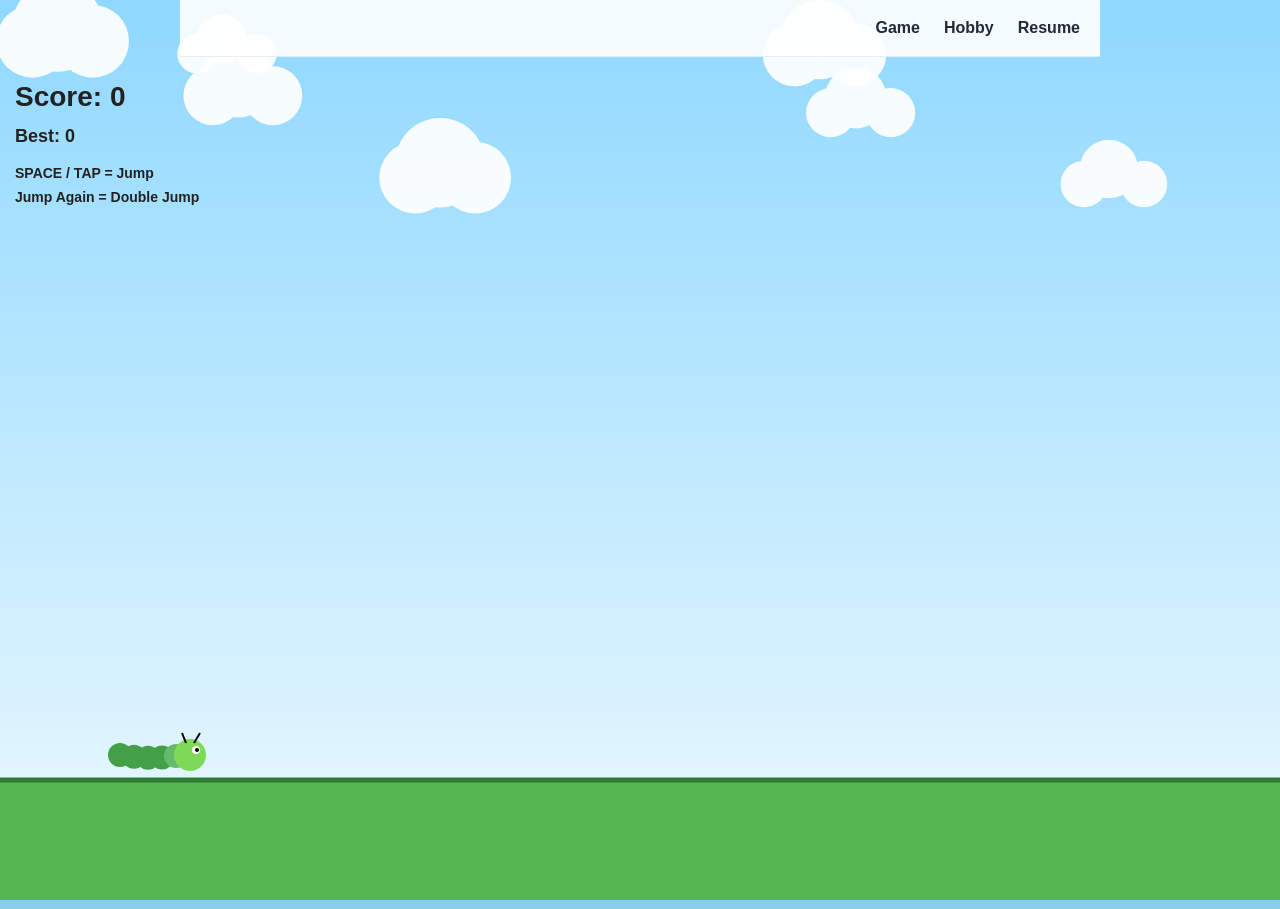
<file: Game.html>
<!DOCTYPE html>
<html lang="en">
<head>
<meta charset="UTF-8">
<meta name="viewport" content="width=device-width,initial-scale=1.0">
<title>Hungry Caterpillar Runner</title>
  <link rel="stylesheet" href="styles/style.css">
</head>
<body class="game-page">
  <nav class="navbar">
    <a href="Game.html">Game</a>
    <a href="Hobby.html">Hobby</a>
    <a href="index.html">Resume</a>
  </nav>

<div id="ui">
    <div id="score">Score: 0</div>
    <div id="highscore">Best: 0</div>
    <div id="instructions">
        SPACE / TAP = Jump<br>
        Jump Again = Double Jump
    </div>
</div>

<div id="gameOver">
    <h1>Game Over</h1>
    <p>Press Space or Tap to Restart</p>
</div>

<canvas id="game"></canvas>

<script>
const canvas = document.getElementById("game");
const ctx = canvas.getContext("2d");

function resize(){
    canvas.width=window.innerWidth;
    canvas.height=window.innerHeight;
}
resize();
window.addEventListener("resize",resize);

const scoreEl=document.getElementById("score");
const highEl=document.getElementById("highscore");
const gameOverEl=document.getElementById("gameOver");

let highScore=Number(
    localStorage.getItem("caterpillarBest")||0
);

highEl.textContent="Best: "+highScore;

function groundY(){
    return canvas.height-120;
}

let score=0;
let gameOver=false;
let spawnTimer=0;

const clouds=[];

for(let i=0;i<7;i++){
    clouds.push({
        x:Math.random()*canvas.width,
        y:40+Math.random()*180,
        speed:0.3+Math.random()*0.8,
        size:45+Math.random()*50
    });
}

const caterpillar={
    x:120,
    y:0,
    width:120,
    height:50,
    velocityY:0,
    gravity:0.85,
    jumpCount:0,
    segments:5
};

function resetPlayer(){
    caterpillar.y=groundY()-caterpillar.height;
    caterpillar.velocityY=0;
    caterpillar.jumpCount=0;
    caterpillar.segments=5;
}
resetPlayer();

const fruitTypes=[
{
    type:"apple",
    width:50,
    height:50
},
{
    type:"strawberry",
    width:50,
    height:55
},
{
    type:"orange",
    width:58,
    height:58
},
{
    type:"pear",
    width:60,
    height:78
},
{
    type:"watermelon",
    width:95,
    height:95
}
];

const obstacles=[];

function createObstacle(){

    const fruit=
    fruitTypes[
        Math.floor(Math.random()*fruitTypes.length)
    ];

    obstacles.push({
        type:fruit.type,
        width:fruit.width,
        height:fruit.height,
        x:canvas.width+60,
        y:groundY()-fruit.height
    });
}

function drawSky(){

    const g=
    ctx.createLinearGradient(
        0,0,0,canvas.height
    );

    g.addColorStop(0,"#8fd8ff");
    g.addColorStop(1,"#eefaff");

    ctx.fillStyle=g;
    ctx.fillRect(
        0,0,
        canvas.width,
        canvas.height
    );
}

function drawClouds(){

    ctx.fillStyle=
    "rgba(255,255,255,0.92)";

    for(const c of clouds){

        c.x-=c.speed;

        if(c.x<-150){
            c.x=canvas.width+150;
        }

        ctx.beginPath();
        ctx.arc(c.x,c.y,c.size*.4,0,Math.PI*2);
        ctx.arc(c.x+25,c.y-15,c.size*.5,0,Math.PI*2);
        ctx.arc(c.x+60,c.y,c.size*.4,0,Math.PI*2);
        ctx.fill();
    }
}

function drawGround(){

    ctx.fillStyle="#56b64f";

    ctx.fillRect(
        0,
        groundY(),
        canvas.width,
        canvas.height-groundY()
    );

    ctx.strokeStyle="#2f7d32";
    ctx.lineWidth=5;

    ctx.beginPath();
    ctx.moveTo(0,groundY());
    ctx.lineTo(canvas.width,groundY());
    ctx.stroke();
}

function drawApple(f){

    const cx=f.x+f.width/2;
    const cy=f.y+f.height/2;

    ctx.fillStyle="#e53935";

    ctx.beginPath();
    ctx.arc(cx,cy,20,0,Math.PI*2);
    ctx.fill();

    ctx.fillStyle="#ff8a80";
    ctx.beginPath();
    ctx.arc(cx-6,cy-6,6,0,Math.PI*2);
    ctx.fill();

    ctx.strokeStyle="#6d4c41";
    ctx.lineWidth=3;
    ctx.beginPath();
    ctx.moveTo(cx,cy-18);
    ctx.lineTo(cx+2,cy-28);
    ctx.stroke();

    ctx.fillStyle="#4caf50";
    ctx.beginPath();
    ctx.ellipse(
        cx+8,cy-24,
        8,4,
        -.5,0,Math.PI*2
    );
    ctx.fill();
}

function drawOrange(f){

    const cx=f.x+f.width/2;
    const cy=f.y+f.height/2;

    ctx.fillStyle="#fb8c00";

    ctx.beginPath();
    ctx.arc(cx,cy,24,0,Math.PI*2);
    ctx.fill();

    ctx.fillStyle="#ffb74d";

    for(let i=0;i<6;i++){
        ctx.beginPath();
        ctx.arc(
            cx+Math.cos(i)*8,
            cy+Math.sin(i)*8,
            2,
            0,
            Math.PI*2
        );
        ctx.fill();
    }

    ctx.fillStyle="#4caf50";
    ctx.beginPath();
    ctx.ellipse(
        cx+8,cy-24,
        8,4,
        -.4,0,Math.PI*2
    );
    ctx.fill();
}

function drawPear(f){

    const cx=f.x+f.width/2;

    ctx.fillStyle="#8bc34a";

    ctx.beginPath();
    ctx.ellipse(
        cx,
        f.y+48,
        18,
        24,
        0,
        0,
        Math.PI*2
    );

    ctx.fill();

    ctx.beginPath();
    ctx.ellipse(
        cx,
        f.y+28,
        11,
        16,
        0,
        0,
        Math.PI*2
    );

    ctx.fill();

    ctx.strokeStyle="#6d4c41";
    ctx.lineWidth=3;

    ctx.beginPath();
    ctx.moveTo(cx,f.y+12);
    ctx.lineTo(cx+2,f.y);
    ctx.stroke();

    ctx.fillStyle="#4caf50";
    ctx.beginPath();
    ctx.ellipse(
        cx+8,
        f.y+8,
        7,
        4,
        -.5,
        0,
        Math.PI*2
    );
    ctx.fill();
}

function drawStrawberry(f){

    const cx=f.x+f.width/2;

    ctx.fillStyle="#e53935";

    ctx.beginPath();

    ctx.moveTo(cx,f.y+10);

    ctx.quadraticCurveTo(
        f.x+f.width,
        f.y+20,
        cx,
        f.y+f.height
    );

    ctx.quadraticCurveTo(
        f.x,
        f.y+20,
        cx,
        f.y+10
    );

    ctx.fill();

    ctx.fillStyle="#4caf50";

    for(let i=0;i<5;i++){

        ctx.beginPath();

        ctx.moveTo(cx,f.y+10);

        ctx.lineTo(
            cx-14+i*7,
            f.y
        );

        ctx.lineTo(
            cx-10+i*7,
            f.y+12
        );

        ctx.fill();
    }

    ctx.fillStyle="#ffeb3b";

    for(let y=20;y<50;y+=10){
        for(let x=-10;x<=10;x+=10){

            ctx.beginPath();
            ctx.arc(
                cx+x,
                f.y+y,
                1.8,
                0,
                Math.PI*2
            );
            ctx.fill();
        }
    }
}

function drawWatermelon(f){

    const cx=f.x+f.width/2;
    const r=40;

    ctx.fillStyle="#2e7d32";

    ctx.beginPath();
    ctx.arc(
        cx,
        f.y+r,
        r,
        Math.PI,
        0
    );
    ctx.fill();

    ctx.fillStyle="#ff5252";

    ctx.beginPath();
    ctx.arc(
        cx,
        f.y+r,
        r-8,
        Math.PI,
        0
    );
    ctx.fill();

    ctx.fillStyle="#111";

    for(let i=-2;i<=2;i++){

        ctx.beginPath();
        ctx.ellipse(
            cx+i*10,
            f.y+35,
            2,
            4,
            0,
            0,
            Math.PI*2
        );
        ctx.fill();
    }
}

function drawFruit(f){

    switch(f.type){

        case "apple":
            drawApple(f);
            break;

        case "orange":
            drawOrange(f);
            break;

        case "pear":
            drawPear(f);
            break;

        case "strawberry":
            drawStrawberry(f);
            break;

        case "watermelon":
            drawWatermelon(f);
            break;
    }
}

function drawCaterpillar(){

    const wiggle=
    Math.sin(Date.now()*0.015)*3;

    for(
        let i=0;
        i<caterpillar.segments;
        i++
    ){

        const x=
        caterpillar.x+i*14;

        const y=
        caterpillar.y+
        25+
        Math.sin(i*.7)*wiggle;

        ctx.fillStyle=
        i===caterpillar.segments-1
        ? "#66bb6a"
        : "#43a047";

        ctx.beginPath();
        ctx.arc(x,y,12,0,Math.PI*2);
        ctx.fill();
    }

    const hx=
    caterpillar.x+
    caterpillar.segments*14;

    const hy=
    caterpillar.y+25;

    ctx.fillStyle="#7ed957";

    ctx.beginPath();
    ctx.arc(hx,hy,16,0,Math.PI*2);
    ctx.fill();

    ctx.fillStyle="white";
    ctx.beginPath();
    ctx.arc(hx+6,hy-5,4,0,Math.PI*2);
    ctx.fill();

    ctx.fillStyle="black";
    ctx.beginPath();
    ctx.arc(hx+7,hy-5,2,0,Math.PI*2);
    ctx.fill();

    ctx.strokeStyle="black";
    ctx.lineWidth=2;

    ctx.beginPath();
    ctx.moveTo(hx-4,hy-12);
    ctx.lineTo(hx-8,hy-22);

    ctx.moveTo(hx+4,hy-12);
    ctx.lineTo(hx+10,hy-22);

    ctx.stroke();
}

function jump(){

    if(gameOver)return;

    if(caterpillar.jumpCount<2){

        caterpillar.velocityY=
        caterpillar.jumpCount===0
        ? -17
        : -15;

        caterpillar.jumpCount++;
    }
}

function hit(a,b){

    return(
        a.x<b.x+b.width &&
        a.x+a.width>b.x &&
        a.y<b.y+b.height &&
        a.y+a.height>b.y
    );
}

function update(){

    if(gameOver)return;

    caterpillar.velocityY+=
    caterpillar.gravity;

    caterpillar.y+=
    caterpillar.velocityY;

    if(
        caterpillar.y>
        groundY()-caterpillar.height
    ){

        caterpillar.y=
        groundY()-caterpillar.height;

        caterpillar.velocityY=0;
        caterpillar.jumpCount=0;
    }

    spawnTimer++;

    const spawnRate=
    Math.max(
        50,
        95-score*.25
    );

    if(spawnTimer>spawnRate){

        createObstacle();
        spawnTimer=0;
    }

    const speed=
    7+score*.12;

    for(
        let i=obstacles.length-1;
        i>=0;
        i--
    ){

        const o=obstacles[i];

        o.x-=speed;

        if(
            hit(
                {
                    x:caterpillar.x,
                    y:caterpillar.y,
                    width:95,
                    height:45
                },
                o
            )
        ){

            gameOver=true;

            gameOverEl.style.display=
            "block";

            if(score>highScore){

                highScore=score;

                localStorage.setItem(
                    "caterpillarBest",
                    score
                );

                highEl.textContent=
                "Best: "+highScore;
            }
        }

        if(o.x+o.width<0){

            obstacles.splice(i,1);

            score++;

            if(score%10===0){
                caterpillar.segments++;
            }

            scoreEl.textContent=
            "Score: "+score;
        }
    }
}

function draw(){

    drawSky();
    drawClouds();
    drawGround();

    for(const o of obstacles){
        drawFruit(o);
    }

    drawCaterpillar();
}

function loop(){

    update();
    draw();

    requestAnimationFrame(loop);
}

loop();

function restart(){

    score=0;
    spawnTimer=0;
    gameOver=false;

    obstacles.length=0;

    scoreEl.textContent=
    "Score: 0";

    gameOverEl.style.display=
    "none";

    resetPlayer();
}

window.addEventListener(
    "keydown",
    e=>{

        if(e.code==="Space"){

            e.preventDefault();

            if(gameOver){
                restart();
            }else{
                jump();
            }
        }
    }
);

window.addEventListener(
    "pointerdown",
    ()=>{

        if(gameOver){
            restart();
        }else{
            jump();
        }
    }
);
</script>

</body>
</html>
</file>
<file: styles/style.css>
:root {
  color-scheme: light;
  font-family: "Inter", "Segoe UI", "Helvetica Neue", Arial, sans-serif;
  color: #1f2937;
  line-height: 1.75;
}

* {
  box-sizing: border-box;
}

a {
  color: inherit;
  text-decoration: none;
}

.navbar {
  display: flex;
  gap: 24px;
  justify-content: flex-end;
  padding: 14px 20px;
  width: min(100%, 920px);
  margin: 0 auto;
  background: rgba(255, 255, 255, 0.94);
  border-bottom: 1px solid rgba(148, 163, 184, 0.2);
  position: sticky;
  top: 0;
  z-index: 20;
}

.navbar a {
  font-weight: 700;
  color: #1f2937;
}

.navbar a:hover {
  text-decoration: underline;
}

body.resume-page {
  margin: 0;
  min-height: 100vh;
  display: flex;
  justify-content: center;
  align-items: flex-start;
  padding: 0 32px 32px;
  background: radial-gradient(circle at top, rgba(15, 35, 63, 0.14), transparent 42%),
    #e6e9ef;
}

.resume-card {
  width: min(100%, 920px);
  margin-top: 24px;
  background: #f7f9fb;
  border-radius: 28px;
  box-shadow: 0 40px 120px rgba(15, 23, 42, 0.09);
  overflow: hidden;
  border: 1px solid rgba(148, 163, 184, 0.2);
}

.hero {
  padding: 26px 44px 36px;
  background: linear-gradient(135deg, #0f2040 0%, #1a3c61 100%);
  color: #ffffff;
  display: flex;
  align-items: center;
  gap: 32px;
}

.hero__photo {
  width: 140px;
  height: 140px;
  flex-shrink: 0;
  border-radius: 50%;
  object-fit: cover;
  border: 4px solid rgba(255, 255, 255, 0.28);
  box-shadow: 0 24px 60px rgba(15, 23, 42, 0.18);
  background: rgba(255, 255, 255, 0.08);
}

.hero__content {
  min-width: 0;
}

.hero h1 {
  margin: 0;
  font-size: clamp(2.25rem, 3.2vw, 3.6rem);
  letter-spacing: -0.04em;
  line-height: 1.05;
}

.hero__contact {
  margin-top: 22px;
  display: grid;
  gap: 10px;
  color: rgba(255, 255, 255, 0.92);
  font-size: 0.98rem;
}

.hero__contact-item {
  display: flex;
  align-items: center;
  gap: 10px;
}

.hero__contact-label {
  font-weight: 600;
  opacity: 0.95;
}

.hero p {
  margin: 18px 0 0;
  max-width: 680px;
  font-size: 1.05rem;
  opacity: 0.94;
  color: rgba(255, 255, 255, 0.9);
}

.content {
  padding: 40px 44px 44px;
}

.section {
  margin-bottom: 40px;
}

.section h2 {
  margin: 0 0 20px;
  font-size: 0.92rem;
  letter-spacing: 0.18em;
  text-transform: uppercase;
  color: #10203a;
  opacity: 0.85;
}

.section h2::after {
  content: "";
  display: block;
  width: 44px;
  height: 3px;
  margin-top: 12px;
  border-radius: 9999px;
  background: #3b6390;
}

.section p,
.section li {
  margin: 0 0 16px;
  color: #4f5f70;
  font-size: 1rem;
}

.section ul {
  padding-left: 20px;
  margin: 0;
}

.section li::marker {
  color: #3b6390;
}

.row {
  display: grid;
  grid-template-columns: repeat(2, minmax(0, 1fr));
  gap: 24px;
}

.card {
  background: #f3f6f9;
  border: 1px solid #d1dce6;
  border-radius: 20px;
  padding: 26px;
  box-shadow: inset 0 1px 0 rgba(255, 255, 255, 0.8);
}

.card h3 {
  margin: 0 0 10px;
  font-size: 1.02rem;
  color: #10203a;
}

.card p {
  margin: 0;
  color: #475569;
}

.card .date {
  display: block;
  margin-top: 8px;
  color: #64748b;
  font-size: 0.94rem;
}

.experience-list {
  display: grid;
  gap: 24px;
}

body.hobby-page {
  margin: 0;
  background: #f4ebe5;
  color: #3c2f2a;
  display: flex;
  justify-content: center;
  align-items: flex-start;
  min-height: 100vh;
  padding: 0 20px 20px;
}

.hobby-card {
  width: min(100%, 760px);
  margin-top: 20px;
  background: #fff7f1;
  border-radius: 24px;
  padding: 32px;
  box-shadow: 0 24px 70px rgba(92, 46, 27, 0.12);
  border: 1px solid rgba(190, 129, 104, 0.3);
}

.gallery {
  display: grid;
  grid-template-columns: repeat(auto-fit, minmax(120px, 1fr));
  gap: 16px;
  margin-top: 24px;
}

.gallery img {
  width: 100%;
  height: 120px;
  object-fit: cover;
  border-radius: 16px;
  border: 1px solid rgba(190, 129, 104, 0.35);
  box-shadow: 0 10px 30px rgba(92, 46, 27, 0.08);
}

.hobby-card h1 {
  margin-top: 0;
  font-size: clamp(2rem, 2.5vw, 2.8rem);
  color: #7a3b2d;
  text-align: center;
  text-decoration: underline;
  text-underline-offset: 8px;
}

.hobby-card p {
  margin: 1rem 0 0;
  line-height: 1.8;
  color: #5e4238;
}

body.game-page {
  margin: 0;
  overflow: hidden;
  background: #87ceeb;
  font-family: Arial, sans-serif;
}

body.game-page .navbar {
  position: absolute;
  width: min(100%, 920px);
  left: 50%;
  transform: translateX(-50%);
  top: 0;
  background: rgba(255, 255, 255, 0.9);
}

body.game-page #ui {
  top: 72px;
}

#ui {
  position: absolute;
  top: 10px;
  left: 15px;
  color: #222;
  font-weight: bold;
  user-select: none;
}

#score {
  font-size: 28px;
}

#highscore {
  font-size: 18px;
}

#instructions {
  margin-top: 8px;
  font-size: 14px;
}

#gameOver {
  position: absolute;
  left: 50%;
  top: 40%;
  transform: translate(-50%, -50%);
  text-align: center;
  display: none;
  color: #222;
}

#gameOver h1 {
  margin: 0;
  font-size: 54px;
}

#gameOver p {
  font-size: 22px;
}

@media (max-width: 720px) {
  body.resume-page {
    padding: 18px;
  }
  .hero,
  .content {
    padding: 28px 24px;
  }
  .hero {
    flex-direction: column;
    align-items: flex-start;
  }
  .hero__photo {
    width: 120px;
    height: 120px;
  }
  .hero p {
    margin-top: 16px;
  }
  .row {
    grid-template-columns: 1fr;
  }
  .resume-card {
    box-shadow: 0 24px 80px rgba(15, 23, 42, 0.08);
  }
}
</file>
